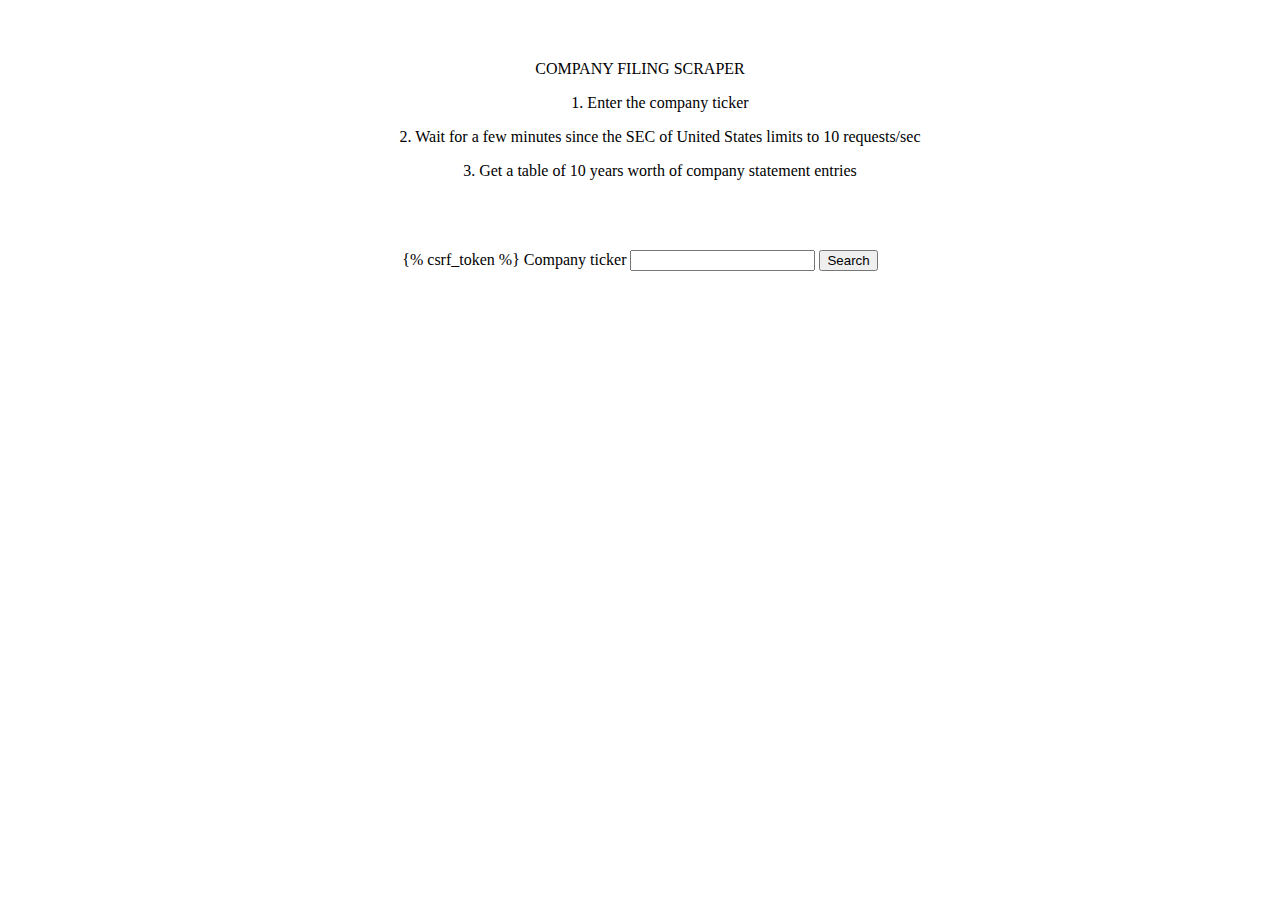
<file: frontend/templates/frontend/index.html>
<!DOCTYPE html>
<html lang="en">
<head>
    <meta charset="UTF-8">
    <title>Search</title>
</head>
<body>
<br><br>
<p align="center">
    COMPANY FILING SCRAPER
    <ol align="center"> 1. Enter the company ticker</ol>
    <ol align="center"> 2. Wait for a few minutes since the SEC of United States limits to 10 requests/sec</ol>
    <ol align="center"> 3. Get a table of 10 years worth of company statement entries</ol>
</p>
<br><br><br>
<form action="/frontend/result/" method="post" align="center">
    {% csrf_token %}
    <label for="result">Company ticker</label>
    <input id="result" type="text" name="ticker"> <!-- name property is the dict key in the post data -->
    <input type="submit" value="Search">
</form>
</body>
</html>
</file>
